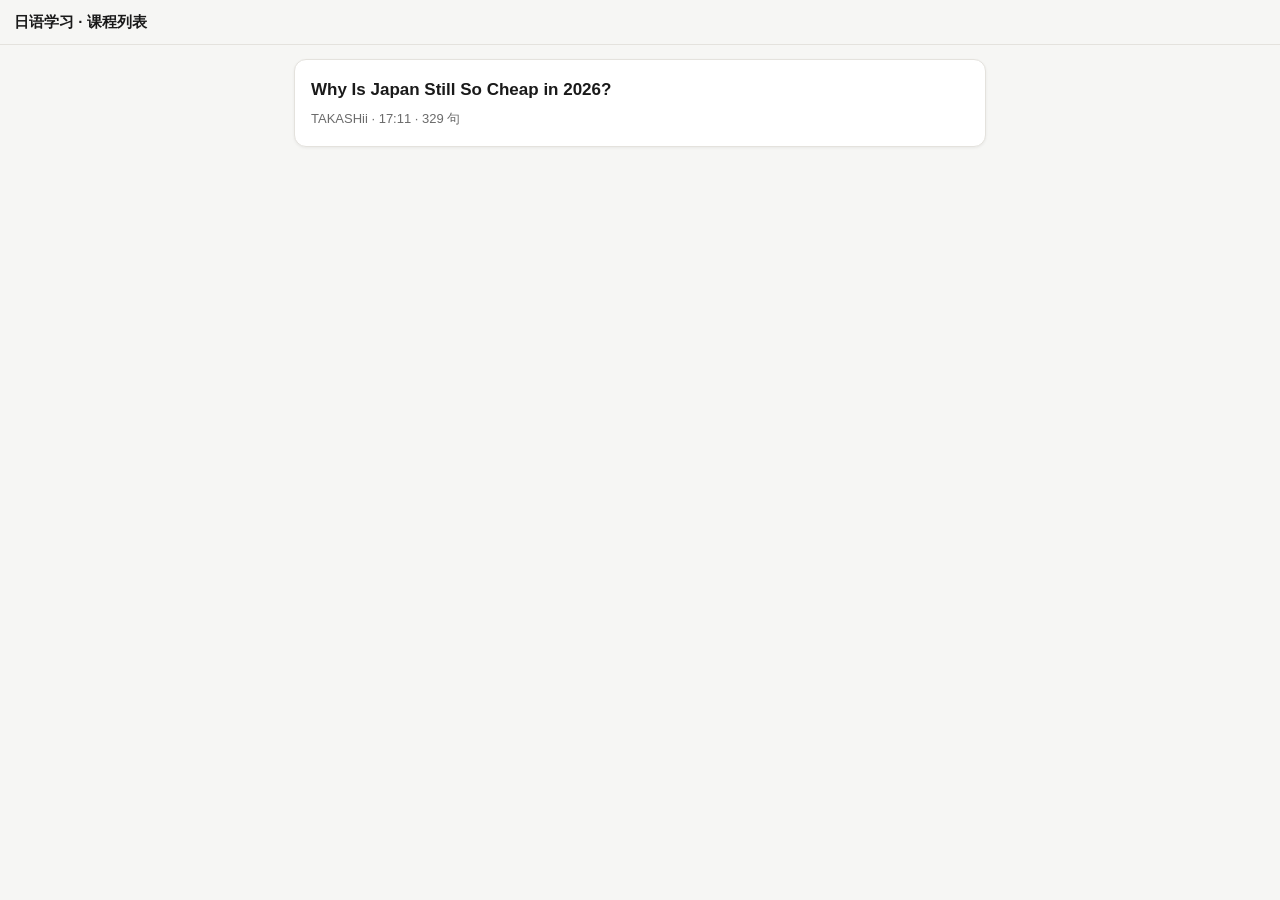
<file: learn/site/index.html>
<!DOCTYPE html>
<html lang="zh-CN">
<head>
<meta charset="UTF-8">
<meta name="viewport" content="width=device-width, initial-scale=1">
<title>日语学习 · 课程列表</title>
<link rel="stylesheet" href="style.css">
</head>
<body>
<div class="topbar"><h1>日语学习 · 课程列表</h1></div>
<div class="wrap" id="list"><p class="empty">加载中…</p></div>
<script>
fetch('data/index.json')
  .then(r => r.json())
  .then(lessons => {
    const el = document.getElementById('list');
    if (!lessons.length) { el.innerHTML = '<p class="empty">还没有课程</p>'; return; }
    el.innerHTML = lessons.map(l => `
      <a class="lesson-card" href="lesson.html?id=${encodeURIComponent(l.id)}">
        <h2>${l.title}</h2>
        <div class="meta">${l.channel || ''} · ${l.duration || ''} · ${l.segmentCount} 句</div>
      </a>`).join('');
  })
  .catch(() => {
    document.getElementById('list').innerHTML = '<p class="empty">加载失败</p>';
  });
</script>
</body>
</html>
</file>
<file: learn/site/style.css>
:root {
  --bg: #f6f6f4;
  --card: #ffffff;
  --text: #1a1a1a;
  --muted: #6b6b6b;
  --accent: #c0392b;
  --accent-soft: #fdf0ee;
  --border: #e4e2dd;
  --shadow: 0 1px 3px rgba(0, 0, 0, 0.06);
}

@media (prefers-color-scheme: dark) {
  :root {
    --bg: #141414;
    --card: #1f1f1f;
    --text: #ececec;
    --muted: #9a9a9a;
    --accent: #e07b6f;
    --accent-soft: #2c211f;
    --border: #333;
    --shadow: 0 1px 3px rgba(0, 0, 0, 0.4);
  }
}

* { box-sizing: border-box; }

body {
  margin: 0;
  background: var(--bg);
  color: var(--text);
  font-family: -apple-system, BlinkMacSystemFont, "Segoe UI", "Hiragino Sans",
    "Noto Sans JP", "Microsoft YaHei", sans-serif;
  line-height: 1.6;
  -webkit-font-smoothing: antialiased;
}

.wrap {
  max-width: 720px;
  margin: 0 auto;
  padding: 0 14px 60px;
}

/* Top bar */
.topbar {
  position: sticky;
  top: 0;
  z-index: 20;
  background: var(--bg);
  border-bottom: 1px solid var(--border);
  padding: 10px 14px;
  display: flex;
  align-items: center;
  gap: 10px;
}

.topbar h1 {
  font-size: 15px;
  margin: 0;
  flex: 1;
  white-space: nowrap;
  overflow: hidden;
  text-overflow: ellipsis;
}

.topbar a { color: var(--accent); text-decoration: none; font-size: 14px; }

.toggle-btn {
  background: var(--card);
  border: 1px solid var(--border);
  color: var(--text);
  border-radius: 999px;
  padding: 4px 12px;
  font-size: 13px;
  cursor: pointer;
}

.toggle-btn.active { background: var(--accent); border-color: var(--accent); color: #fff; }

/* Video */
.video-box {
  position: sticky;
  top: 47px;
  z-index: 10;
  background: #000;
  aspect-ratio: 16 / 9;
  max-height: 220px;
  width: 100%;
}

.video-box iframe { width: 100%; height: 100%; border: 0; }

/* On phones the sticky video eats too much screen — let it scroll away.
   Tapping a timestamp scrolls it back into view via scrollIntoView. */
@media (max-width: 640px) {
  .video-box {
    position: static;
    max-height: none;
  }
}

/* Index page lesson cards */
.lesson-card {
  display: block;
  background: var(--card);
  border: 1px solid var(--border);
  border-radius: 12px;
  padding: 16px;
  margin-top: 14px;
  text-decoration: none;
  color: var(--text);
  box-shadow: var(--shadow);
}

.lesson-card h2 { margin: 0 0 6px; font-size: 17px; }
.lesson-card .meta { color: var(--muted); font-size: 13px; }

/* Sentence cards */
.seg {
  background: var(--card);
  border: 1px solid var(--border);
  border-radius: 12px;
  padding: 14px;
  margin-top: 14px;
  box-shadow: var(--shadow);
}

.seg-head {
  display: flex;
  align-items: baseline;
  gap: 10px;
}

.ts {
  flex-shrink: 0;
  background: var(--accent-soft);
  color: var(--accent);
  border: none;
  border-radius: 6px;
  font-size: 12px;
  font-weight: 600;
  padding: 3px 8px;
  cursor: pointer;
  font-variant-numeric: tabular-nums;
}

.clip-btn {
  flex-shrink: 0;
  background: var(--accent-soft);
  color: var(--accent);
  border: none;
  border-radius: 6px;
  font-size: 12px;
  padding: 3px 8px;
  cursor: pointer;
}

.clip-btn:active { transform: scale(0.85); }

.clip-btn.playing {
  background: var(--accent);
  color: #fff;
  animation: clip-pulse 1s ease-in-out infinite;
}

@keyframes clip-pulse {
  0%, 100% { opacity: 1; }
  50% { opacity: 0.55; }
}

.jp { font-size: 18px; font-weight: 600; margin: 0; }

.zh {
  color: var(--muted);
  font-size: 15px;
  margin: 8px 0 0;
}

body.hide-zh .zh { filter: blur(6px); cursor: pointer; }
body.hide-zh .zh.revealed { filter: none; }

/* Vocab table */
.vocab {
  width: 100%;
  border-collapse: collapse;
  margin-top: 12px;
  font-size: 14px;
}

.vocab th {
  text-align: left;
  color: var(--muted);
  font-weight: 500;
  font-size: 12px;
  border-bottom: 1px solid var(--border);
  padding: 2px 8px 6px 0;
}

.vocab td {
  padding: 6px 8px 6px 0;
  border-bottom: 1px solid var(--border);
  vertical-align: top;
}

.vocab tr:last-child td { border-bottom: none; }
.vocab .w { font-weight: 600; }
.vocab .r { color: var(--accent); }
.vocab .p { color: var(--muted); font-size: 13px; }

/* Grammar */
.grammar { margin: 12px 0 0; padding: 0; list-style: none; }

.grammar li {
  background: var(--accent-soft);
  border-radius: 8px;
  padding: 8px 10px;
  margin-top: 6px;
  font-size: 14px;
}

.grammar .pat { font-weight: 600; color: var(--accent); }

.grammar summary { cursor: pointer; }
.grammar summary::marker { color: var(--accent); }

.gdetail {
  margin-top: 8px;
  padding-top: 8px;
  border-top: 1px dashed var(--border);
  font-size: 13.5px;
}

.gdetail p { margin: 4px 0; }
.gdetail b { color: var(--accent); font-weight: 600; }

.gex {
  background: var(--card);
  border-radius: 6px;
  padding: 6px 8px;
  margin: 6px 0 !important;
}

.gex-zh { color: var(--muted); }

.section-label {
  margin: 12px 0 0;
  font-size: 11px;
  letter-spacing: 0.1em;
  color: var(--muted);
  text-transform: uppercase;
}

.empty { color: var(--muted); text-align: center; margin-top: 40px; }
</file>
